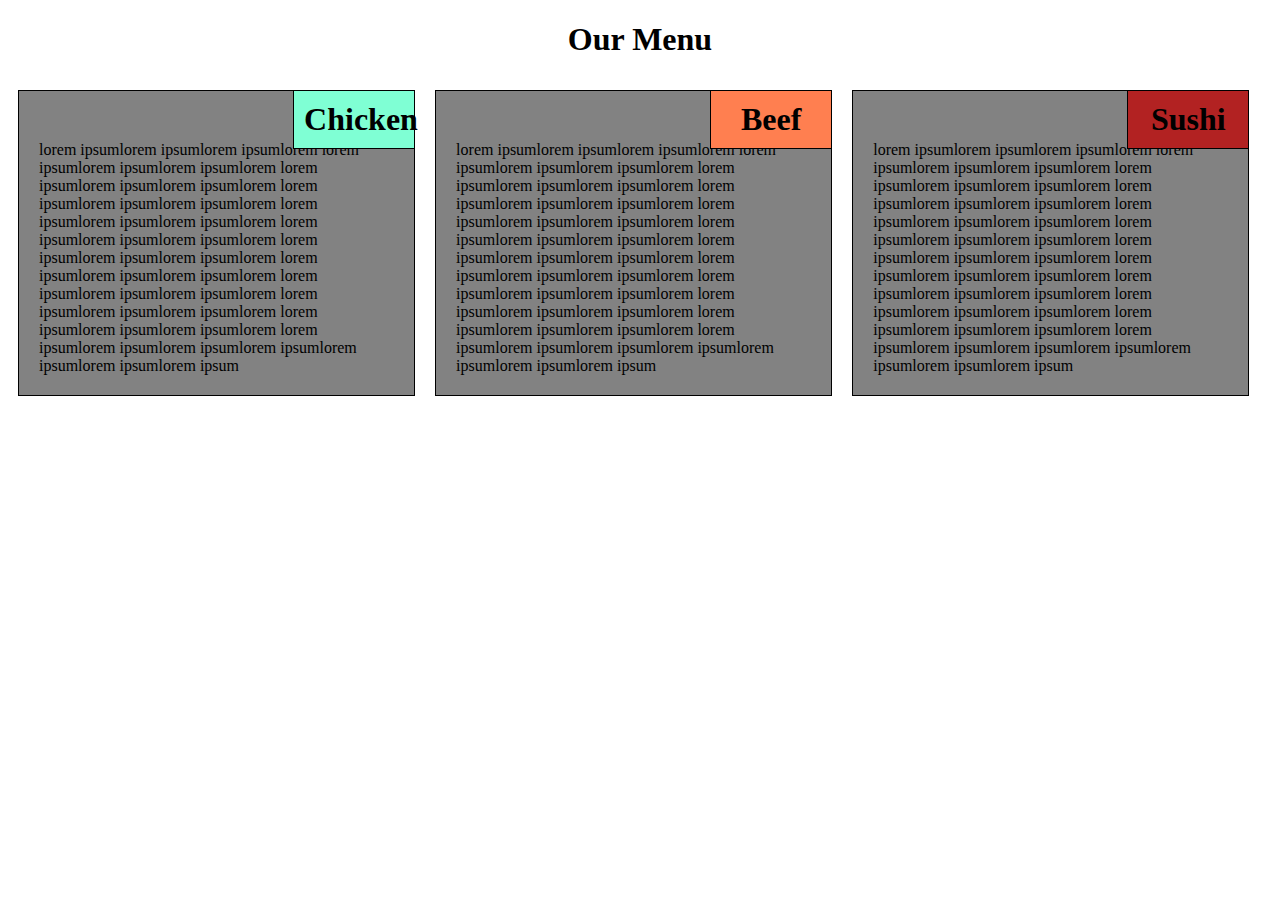
<file: module2-solution/index.html>
<!DOCTYPE html>
<html lang="en">
<head>
    <meta charset="UTF-8">
    <meta name="viewport" content="width=device-width, initial-scale=1">
    <title>Our Menu</title>
    <link href="css/style.css" rel="stylesheet" type="text/css">
</head>
<body>
<h1 class="header">Our Menu</h1>
<article class="row">
    <section class="col-lg-3 col-md-6 col-sm-12">
        <div>
            <h1 class="color1">Chicken</h1>
            <p>lorem ipsumlorem ipsumlorem ipsumlorem
                lorem ipsumlorem ipsumlorem ipsumlorem
                lorem ipsumlorem ipsumlorem ipsumlorem
                lorem ipsumlorem ipsumlorem ipsumlorem
                lorem ipsumlorem ipsumlorem ipsumlorem
                lorem ipsumlorem ipsumlorem ipsumlorem
                lorem ipsumlorem ipsumlorem ipsumlorem
                lorem ipsumlorem ipsumlorem ipsumlorem
                lorem ipsumlorem ipsumlorem ipsumlorem
                lorem ipsumlorem ipsumlorem ipsumlorem
                lorem ipsumlorem ipsumlorem ipsumlorem
                lorem ipsumlorem ipsumlorem ipsumlorem
                ipsumlorem ipsumlorem ipsumlorem ipsum
            </p>
        </div>
    </section>
    <section class="col-lg-3 col-md-6 col-sm-12">
        <div>
            <h1 class="color2">Beef</h1>
            <p>lorem ipsumlorem ipsumlorem ipsumlorem
                lorem ipsumlorem ipsumlorem ipsumlorem
                lorem ipsumlorem ipsumlorem ipsumlorem
                lorem ipsumlorem ipsumlorem ipsumlorem
                lorem ipsumlorem ipsumlorem ipsumlorem
                lorem ipsumlorem ipsumlorem ipsumlorem
                lorem ipsumlorem ipsumlorem ipsumlorem
                lorem ipsumlorem ipsumlorem ipsumlorem
                lorem ipsumlorem ipsumlorem ipsumlorem
                lorem ipsumlorem ipsumlorem ipsumlorem
                lorem ipsumlorem ipsumlorem ipsumlorem
                lorem ipsumlorem ipsumlorem ipsumlorem
                ipsumlorem ipsumlorem ipsumlorem ipsum
            </p>
        </div>
    </section>
    <section class="col-lg-3 col-md-12 col-sm-12">
        <div>
            <h1 class="color3">Sushi</h1>
            <p>lorem ipsumlorem ipsumlorem ipsumlorem
                lorem ipsumlorem ipsumlorem ipsumlorem
                lorem ipsumlorem ipsumlorem ipsumlorem
                lorem ipsumlorem ipsumlorem ipsumlorem
                lorem ipsumlorem ipsumlorem ipsumlorem
                lorem ipsumlorem ipsumlorem ipsumlorem
                lorem ipsumlorem ipsumlorem ipsumlorem
                lorem ipsumlorem ipsumlorem ipsumlorem
                lorem ipsumlorem ipsumlorem ipsumlorem
                lorem ipsumlorem ipsumlorem ipsumlorem
                lorem ipsumlorem ipsumlorem ipsumlorem
                lorem ipsumlorem ipsumlorem ipsumlorem
                ipsumlorem ipsumlorem ipsumlorem ipsum
            </p>
        </div>
    </section>
</article>
</body>
</html>
</file>
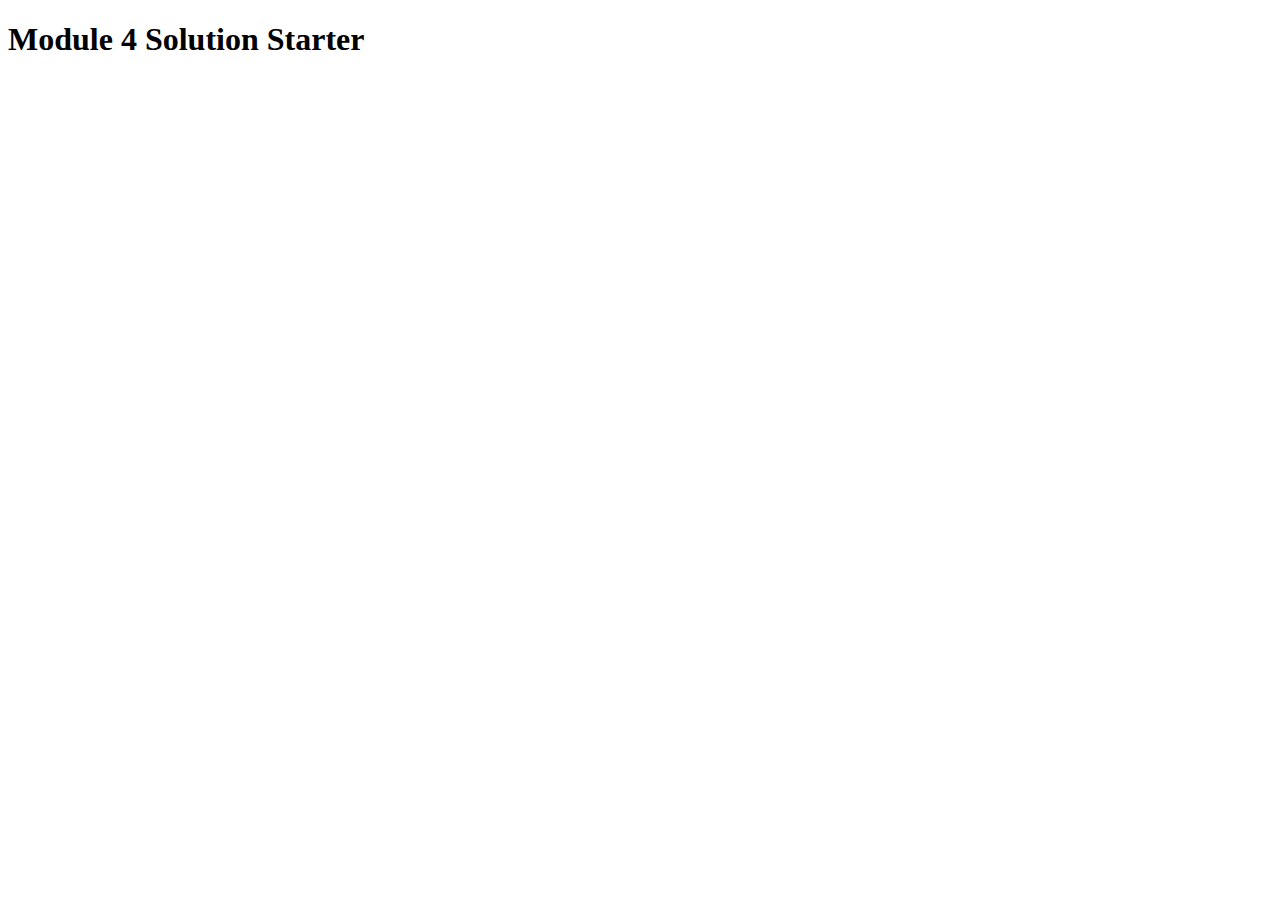
<file: module4-solution/index.html>
<!DOCTYPE html>
<html>
<head>
  <meta charset="utf-8">
  <title>Module 4 Solution Starter</title>
  <script src="SpeakHello.js"></script>
  <script src="SpeakGoodBye.js"></script>
  <script src="script.js"></script>
</head>
<body>
  <h1>Module 4 Solution Starter</h1>
</body>
</html>
</file>
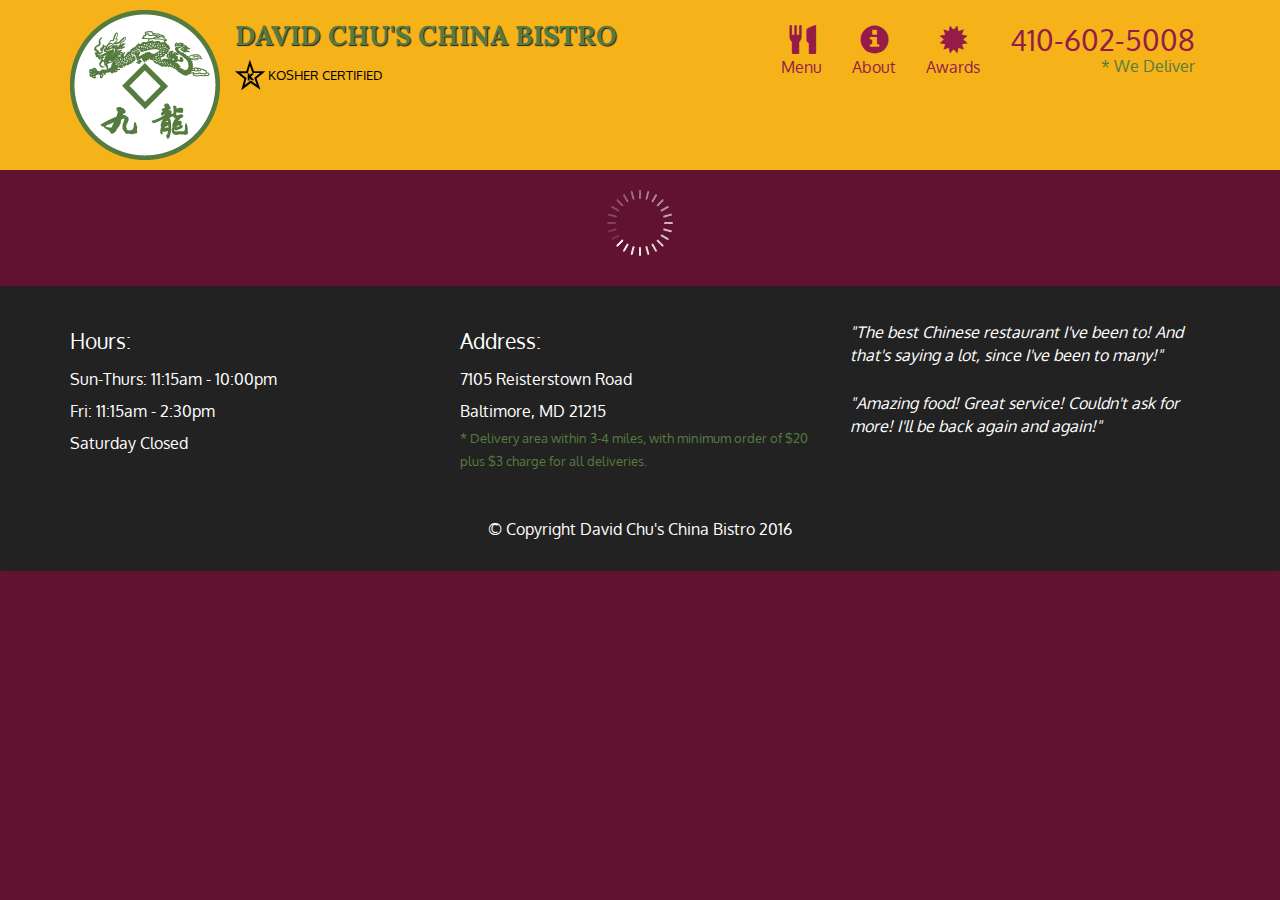
<file: module5-solution/index.html>
<!doctype html>
<html lang="en">
  <head>
    <meta charset="utf-8">
    <meta http-equiv="X-UA-Compatible" content="IE=edge">
    <meta name="viewport" content="width=device-width, initial-scale=1">
    <title>David Chu's China Bistro</title>
    <link rel="stylesheet" href="css/bootstrap.min.css">
    <link rel="stylesheet" href="css/styles.css">
    <link href='https://fonts.googleapis.com/css?family=Oxygen:400,300,700' rel='stylesheet' type='text/css'>
    <link href='https://fonts.googleapis.com/css?family=Lora' rel='stylesheet' type='text/css'>
  </head>
<body>
  <header>
    <nav id="header-nav" class="navbar navbar-default">
      <div class="container">
        <div class="navbar-header">
          <a href="index.html" class="pull-left visible-md visible-lg">
            <div id="logo-img" alt="Logo image"></div>
          </a>

          <div class="navbar-brand">
            <a href="index.html"><h1>David Chu's China Bistro</h1></a>
            <p>
              <img src="images/star-k-logo.png" alt="Kosher certification">
              <span>Kosher Certified</span>
            </p>
          </div>

          <button id="navbarToggle" type="button" class="navbar-toggle collapsed" data-toggle="collapse" data-target="#collapsable-nav" aria-expanded="false">
            <span class="sr-only">Toggle navigation</span>
            <span class="icon-bar"></span>
            <span class="icon-bar"></span>
            <span class="icon-bar"></span>
          </button>
        </div>
        
        <div id="collapsable-nav" class="collapse navbar-collapse">
           <ul id="nav-list" class="nav navbar-nav navbar-right">
            <li id="navHomeButton" class="visible-xs active">
              <a href="index.html">
                <span class="glyphicon glyphicon-home"></span> Home</a>
            </li>
            <li id="navMenuButton">
              <a href="#" onclick="$dc.loadMenuCategories();">
                <span class="glyphicon glyphicon-cutlery"></span><br class="hidden-xs"> Menu</a>
            </li>
            <li>
              <a href="#">
                <span class="glyphicon glyphicon-info-sign"></span><br class="hidden-xs"> About</a>
            </li>
            <li>
              <a href="#">
                <span class="glyphicon glyphicon-certificate"></span><br class="hidden-xs"> Awards</a>
            </li>
            <li id="phone" class="hidden-xs">
              <a href="tel:410-602-5008">
                <span>410-602-5008</span></a><div>* We Deliver</div>
            </li>
          </ul><!-- #nav-list -->
        </div><!-- .collapse .navbar-collapse -->
      </div><!-- .container -->
    </nav><!-- #header-nav -->
  </header>

  <div id="call-btn" class="visible-xs">
    <a class="btn" href="tel:410-602-5008">
    <span class="glyphicon glyphicon-earphone"></span>
    410-602-5008
    </a>
  </div>
  <div id="xs-deliver" class="text-center visible-xs">* We Deliver</div>

  <div id="main-content" class="container"></div>

  <footer class="panel-footer">
    <div class="container">
      <div class="row">
        <section id="hours" class="col-sm-4">
          <span>Hours:</span><br>
          Sun-Thurs: 11:15am - 10:00pm<br>
          Fri: 11:15am - 2:30pm<br>
          Saturday Closed
          <hr class="visible-xs">
        </section>
        <section id="address" class="col-sm-4">
          <span>Address:</span><br>
          7105 Reisterstown Road<br>
          Baltimore, MD 21215
          <p>* Delivery area within 3-4 miles, with minimum order of $20 plus $3 charge for all deliveries.</p>
          <hr class="visible-xs">
        </section>
        <section id="testimonials" class="col-sm-4">
          <p>"The best Chinese restaurant I've been to! And that's saying a lot, since I've been to many!"</p>
          <p>"Amazing food! Great service! Couldn't ask for more! I'll be back again and again!"</p>
        </section>
      </div>
      <div class="text-center">&copy; Copyright David Chu's China Bistro 2016</div>
    </div>
  </footer>

  <!-- jQuery (Bootstrap JS plugins depend on it) -->
  <script src="js/jquery-2.1.4.min.js"></script>
  <script src="js/bootstrap.min.js"></script>
  <script src="js/ajax-utils.js"></script>
  <script src="js/script.js"></script>
</body>
</html>
</file>
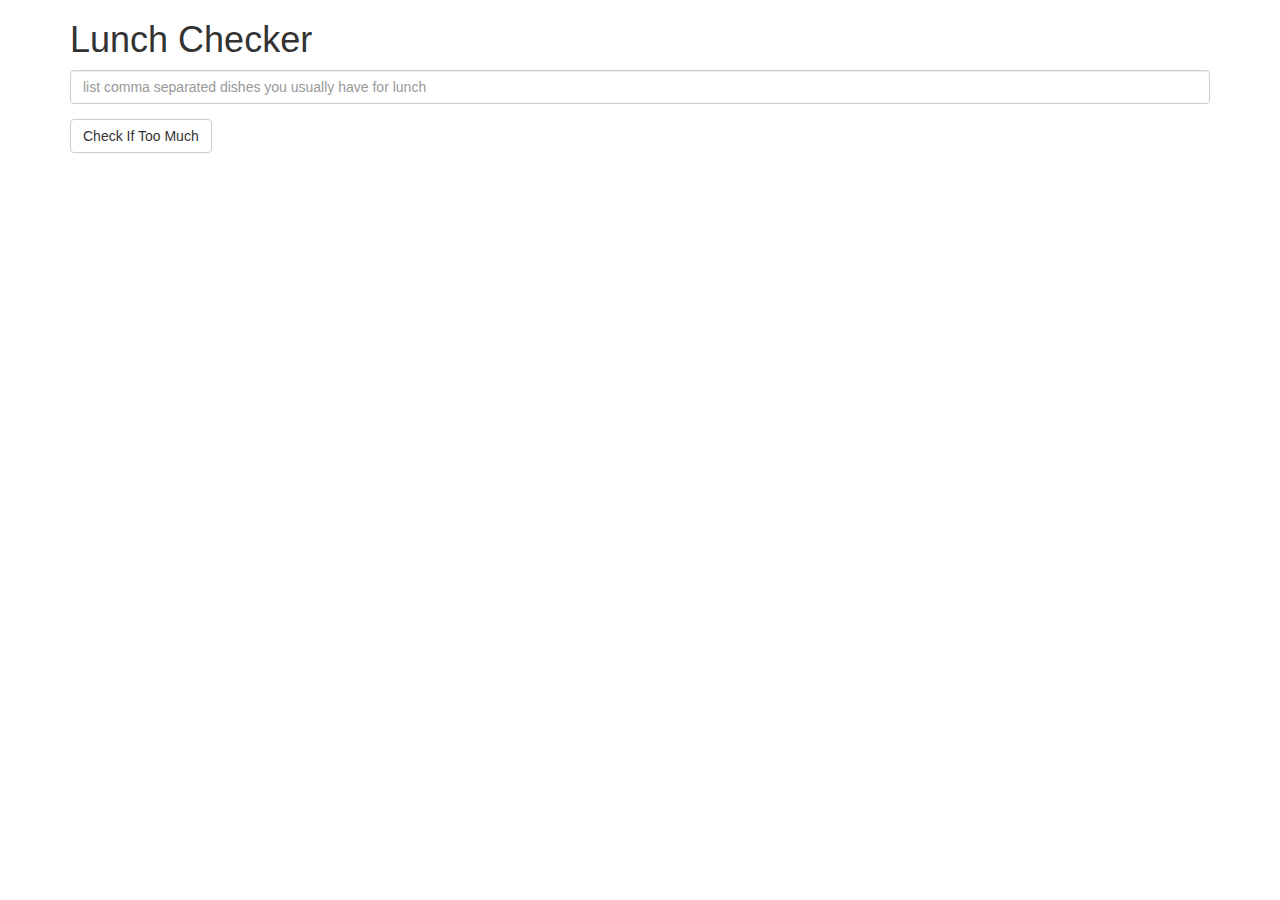
<file: course05/module1-solution/index.html>
<!doctype html>
<html lang="en">
<head>
    <title>Lunch Checker</title>
    <meta name="viewport" content="width=device-width, initial-scale=1">
    <link rel="stylesheet" href="styles/bootstrap.min.css">
    <style>
        .message {
            font-size: 1.3em;
            font-weight: bold;
        }
    </style>
</head>
<body ng-app="LunchCheck">
<div class="container" ng-controller="LunchCheckController">
    <h1>Lunch Checker</h1>

    <div class="form-group">
        <input id="lunch-menu" type="text"
               placeholder="list comma separated dishes you usually have for lunch"
               class="form-control" ng-model="inputValue">
    </div>
    <div class="form-group">
        <button class="btn btn-default" ng-click="buttonClick()">Check If Too Much</button>
    </div>
    <div class="form-group message">
        <h1>{{message}}</h1>
    </div>
</div>
<script src="js/angular.min.js"></script>
<script src="js/app.js"></script>
</body>
</html>
</file>
<file: module2-solution/css/style.css>
.header {
    text-align: center;
}

.row > section {
    box-sizing: border-box;
    padding: 10px;
    display: inline-block;
    float:left;
}

.row > section > div {
    border: 1px black solid;
    background-color: #828282;
    position: relative;
}

.row > section > div > h1 {
    text-align: center;
    width: 100px;
    border-bottom: 1px black solid;
    border-left: 1px black solid;
    margin: 0;
    padding: 10px;
    position: absolute;
    right: 0;
}

.row > section > div > p {
    padding: 40px 10px 10px 10px;
    margin: 10px;
}

@media (min-width: 992px) {
    .col-lg-3 {
        width: 33%;
    }
}

@media (min-width: 768px) and (max-width: 991px) {
    .col-md-6 {
        width: 50%;
    }

    .col-md-12 {
        width: 100%;
    }
}

@media (max-width: 767px) {
    .col-sm-12 {
        width: 100%;
    }
}

.color1 {
    background-color: aquamarine;
}

.color2 {
    background-color: coral;
}

.color3 {
    background-color: firebrick;
}
</file>
<file: module5-solution/css/styles.css>
body {
  font-size: 16px;
  color: #fff;
  background-color: #61122f;
  font-family: 'Oxygen', sans-serif;
}

/** HEADER **/
#header-nav {
  background-color: #f6b319;
  border-radius: 0;
  border: 0;
}

#logo-img {
  background: url('../images/restaurant-logo_large.png') no-repeat;
  width: 150px;
  height: 150px;
  margin: 10px 15px 10px 0;
}

.navbar-brand {
  padding-top: 25px;
}
.navbar-brand h1 { /* Restaurant name */
  font-family: 'Lora', serif;
  color: #557c3e;
  font-size: 1.5em;
  text-transform: uppercase;
  font-weight: bold;
  text-shadow: 1px 1px 1px #222;
  margin-top: 0;
  margin-bottom: 0;
  line-height: .75;
}
.navbar-brand a:hover, .navbar-brand a:focus {
  text-decoration: none;
}
.navbar-brand p { /* Kosher cert */
  color: #000;
  text-transform: uppercase;
  font-size: .7em;
  margin-top: 15px;
}
.navbar-brand p span { /* Star-K */
  vertical-align: middle;
}

#nav-list {
  margin-top: 10px;
}
#nav-list a {
  color: #951C49;
  text-align: center;
}
#nav-list a:hover {
  background: #E7E7E7;
}
#nav-list a span {
  font-size: 1.8em;
}

#phone {
  margin-top: 5px;
}
#phone a { /* Phone number */
  text-align: right;
  padding-bottom: 0;
}
#phone div { /* We Deliver */
  color: #557c3e;
  text-align: right;
  padding-right: 15px;
}

.navbar-header button.navbar-toggle, .navbar-header .icon-bar {
  border: 1px solid #61122f;
}
.navbar-header button.navbar-toggle {
  clear: both;
  margin-top: -30px;
}
/* END HEADER */

/* FOOTER */
.panel-footer {
  margin-top: 30px;
  padding-top: 35px;
  padding-bottom: 30px;
  background-color: #222;
  border-top: 0;
}
.panel-footer div.row {
  margin-bottom: 35px;
}
#hours, #address {
  line-height: 2;
}
#hours > span, #address > span {
  font-size: 1.3em;
}
#address p {
  color: #557c3e;
  font-size: .8em;
  line-height: 1.8;
}
#testimonials {
  font-style: italic;
}
#testimonials p:nth-child(2) {
  margin-top: 25px;
}
/* END FOOTER */



/* HOME PAGE */
.container .jumbotron {
  box-shadow: 0 0 50px #3F0C1F;
  border: 2px solid #3F0C1F;
}

#menu-tile, #specials-tile, #map-tile {
  height: 250px;
  width: 100%;
  margin-bottom: 15px;
  position: relative;
  border: 2px solid #3F0C1F;
  overflow: hidden;
}
#menu-tile:hover, #specials-tile:hover, #map-tile:hover {
  box-shadow: 0 1px 5px 1px #cccccc;
}
#menu-tile {
  background: url('../images/menu-tile.jpg') no-repeat;
  background-position: center;
}
#specials-tile {
  background: url('../images/specials-tile.jpg') no-repeat;
  background-position: center;
}
#menu-tile span, #specials-tile span, #map-tile span {
  position: absolute;
  bottom: 0;
  right: 0;
  width: 100%;
  text-align: center;
  font-size: 1.6em;
  text-transform: uppercase;
  background-color: #000;
  color: #fff;
  opacity: .8;
}
/* END HOME PAGE */

/* MENU CATEGORIES PAGE */
.category-tile { 
  position: relative;
  border: 2px solid #3F0C1F;
  overflow: hidden;
  width: 200px;
  height: 200px;
  margin: 0 auto 15px;
}
.category-tile span {
  position: absolute;
  bottom: 0;
  right: 0;
  width: 100%;
  text-align: center;
  font-size: 1.2em;
  text-transform: uppercase;
  background-color: #000;
  color: #fff;
  opacity: .8;
}
.category-tile:hover {
  box-shadow: 0 1px 5px 1px #cccccc;
}

#menu-categories-title + div {
  margin-bottom: 50px;
}
/* END MENU CATEGORIES PAGE */

/* SINGLE CATEGORY PAGE */
.menu-item-tile {
  margin-bottom: 25px;
}
.menu-item-tile hr {
  width: 80%;
}
.menu-item-tile .menu-item-price {
  font-size: 1.1em;
  text-align: right;
  margin-top: -15px;
  margin-right: -15px;
}
.menu-item-tile .menu-item-price span {
  font-size: .6em;
}
.menu-item-photo {
  position: relative;
  border: 2px solid #3F0C1F; 
  overflow: hidden;
  padding: 0;
  margin-right: -15px;
  margin-left: auto;
  margin-bottom: 20px;
  max-width: 250px;
}
.menu-item-photo div {
  position: absolute;
  bottom: 0;
  right: 0;
  width: 80px;
  background-color: #557c3e;
  text-align: center;
}
.menu-item-description {
  padding-right: 30px;
}
h3.menu-item-title {
  margin: 0 0 10px;
}
.menu-item-details {
  font-size: .9em;
  font-style: italic;
}
/* END SINGLE CATEGORY PAGE */


/********** Large devices only **********/
@media (min-width: 1200px) {
  .container .jumbotron {
    background: url('../images/jumbotron_1200.jpg') no-repeat;
    height: 675px;
  }
}

/********** Medium devices only **********/
@media (min-width: 992px) and (max-width: 1199px) {
  /* Header */
  #logo-img {
    background: url('../images/restaurant-logo_medium.png') no-repeat;
    width: 100px;
    height: 100px;
    margin: 5px 5px 5px 0;
  }
  /* End Header */

  /* Home Page */
  .container .jumbotron {
    background: url('../images/jumbotron_992.jpg') no-repeat;
    height: 558px;
  }
  /* End Home Page */
}

/********** Small devices only **********/
@media (min-width: 768px) and (max-width: 991px) {
  /* Home Page */
  .container .jumbotron {
    background: url('../images/jumbotron_768.jpg') no-repeat;
    height: 432px;
  }
  /* End Home Page */
}

/********** Extra small devices only **********/
@media (max-width: 767px) {
  /* Header */
  .navbar-brand {
    padding-top: 10px;
    height: 80px;
  }
  .navbar-brand h1 { /* Restaurant name */
    padding-top: 10px;
    font-size: 5vw; /* 1vw = 1% of viewport width */
  }
  .navbar-brand p { /* Kosher cert */
    font-size: .6em;
    margin-top: 12px;
  }
  .navbar-brand p img { /* Star-K */
    height: 20px;
  }

  #collapsable-nav a { /* Collapsed nav menu text */
    font-size: 1.2em;
  }
  #collapsable-nav a span { /* Collapsed nav menu glyph */
    font-size: 1em;
    margin-right: 5px;
  }

  #call-btn > a {
    font-size: 1.5em;
    display: block;
    margin: 0 20px;
    padding: 10px;
    border: 2px solid #fff;
    background-color: #f6b319;
    color: #951c49;
  }
  #xs-deliver {
    margin-top: 5px;
    font-size: .7em;
    letter-spacing: .1em;
    text-transform: uppercase;
  }
  /* End Header */

  /* Footer */
  .panel-footer section {
    margin-bottom: 30px;
    text-align: center;
  }
  .panel-footer section:nth-child(3) {
    margin-bottom: 0; /* margin already exists on the whole row */
  }
  .panel-footer section hr {
    width: 50%;
  }
  /* End Footer */

  /* Home Page */
  .container .jumbotron {
    margin-top: 30px;
    padding: 0;
  }
  #menu-tile, #specials-tile {
    width: 360px;
    margin: 0 auto 15px;
  }

  .menu-item-photo {
    margin-right: auto;
  }
  .menu-item-tile .menu-item-price {
    text-align: center;
  }
  .menu-item-description {
    text-align: center;;
  }
}


/********** Super extra small devices Only :-) (e.g., iPhone 4) **********/
@media (max-width: 479px) {
  /* Header */
  .navbar-brand h1 { /* Restaurant name */
    padding-top: 5px;
    font-size: 6vw;
  }
  /* End Header */
  
  /* Home page */
  #menu-tile, #specials-tile {
    width: 280px;
    margin: 0 auto 15px;
  }

  .col-xxs-12 {
    position: relative;
    min-height: 1px;
    padding-right: 15px;
    padding-left: 15px;
    float: left;
    width: 100%;
  }
}
</file>
